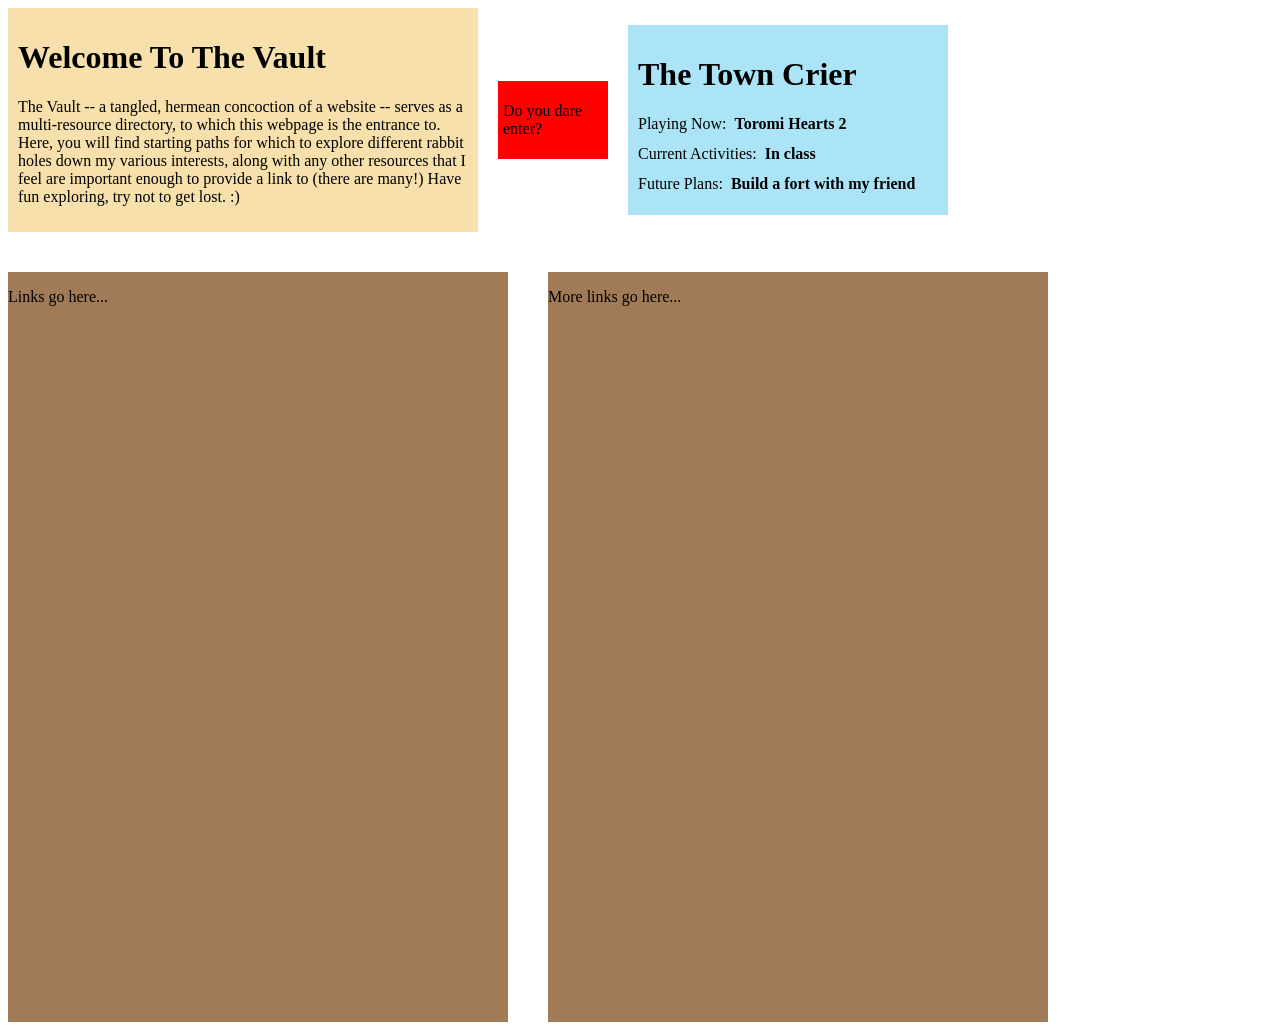
<file: web/Project 1/index.html>
<!DOCTYPE html>
<html lang="en">
<head>
	<meta charset="UTF-8">
	<meta name="viewport" content="width=device-width, initial-scale=1.0">
	<title>Jasper's EVIL Webpage</title>
	<link rel="stylesheet" href="styles.css">
</head>
<body>
<div id="tophalf">
	<div id="scroll">
		<h1 id="title">Welcome To The Vault</h1>
		<p>The Vault -- a tangled, hermean concoction of a website -- serves as a multi-resource directory, to which this webpage is the entrance to. Here, you will find starting paths for which to explore different rabbit holes down my various interests, along with any other resources that I feel are important enough to provide a link to (there are many!) Have fun exploring, try not to get lost. :)</p>
	</div>
	<div id="secret">
		<p>Do you dare enter?</p>
	</div>
	<div id="towncrier">
		<h1>The Town Crier</h1>
		<div class="inforow">
			<p class="fhalf">Playing Now:</p><p id="song" class="lhalf">Toromi Hearts 2</p>
		</div>
		<div class="inforow">
			<p class="fhalf">Current Activities:</p><p id="activity" class="lhalf">In class</p>
		</div>
		<div class="inforow">
			<p class="fhalf">Future Plans:</p><p id="plan" class="lhalf">Build a fort with my friend</p>
		</div>
	</div>
</div>
<div id="lowerhalf">
	<div id="bookcase">
		<div class="case">
			<p>Links go here...</p>
		</div>
		<div class="case">
			<p>More links go here...</p>
		</div>
	</div>
</div>
</body>
</html>
</file>
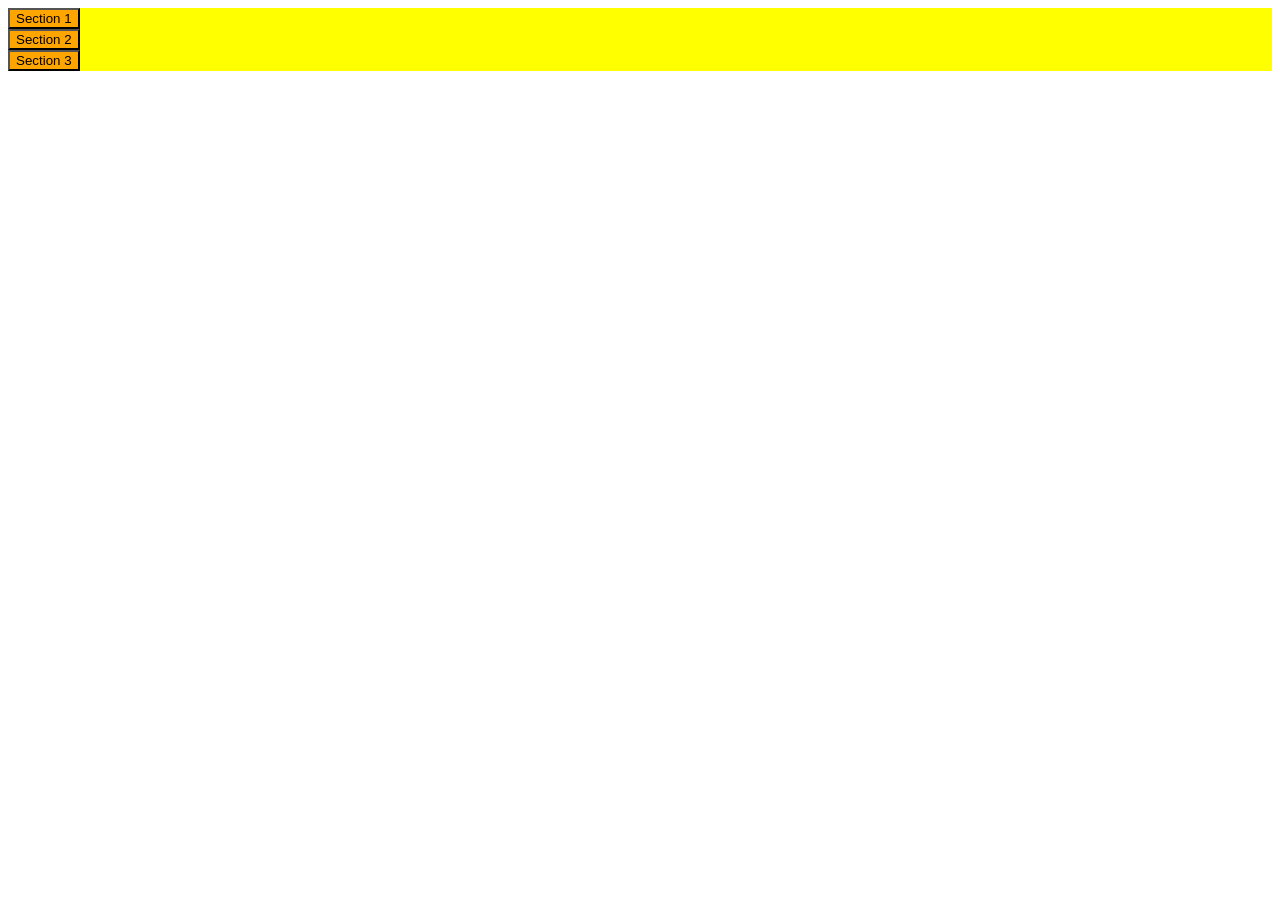
<file: web/test.html>
<!DOCTYPE html>
<html lang="en">
<head>
	<meta charset="UTF-8">
	<meta name="viewport" content="width:device-width, initial-scale=1.0">
	<title>Testing</title>
	<link rel="stylesheet" href="test.css">
	<script src="test.js" defer></script>
</head>
<body>
	<div class="accordion-container">
		<div class="accordion-item">
			<button class="accordion-header">Section 1</button>
			<div class="accordion-content">
				<p>Content for section 1 goes here.</p>
			</div>
		</div>

		<div class="accordion-item">
			<button class="accordion-header">Section 2</button>
			<div class="accordion-content">
				<p>Content for section 2 goes here.</p>
			</div>
		</div>

		<div class="accordion-item">
			<button class="accordion-header">Section 3</button>
			<div class="accordion-content">
				<p>Content for section 3 goes here.</p>
			</div>
		</div>
	</div>
</body>
</html>
</file>
<file: web/Project 1/styles.css>
#tophalf {
	display: flex;
	align-items: center;
	gap: 20px;
}

#lowerhalf {
	display: flex;
	align-items: center;
}

#bookcase {
	display: flex;
	align-items: center;
	margin-top: 40px;
	gap: 40px;
}

.case {
	width: 500px;
	height: 750px;
	background-color: #a17b58;
	
}

.inforow p {
	margin: 0;
}

.inforow {
	display: flex;
	align-items: center;
	gap: 8px;
	margin-bottom: 12px;
}
	
.lhalf {
	font-weight: bold;
}

#scroll {
	align-self: left;
	width: 450px;
	padding: 10px;
	background-color: #f7e0ab
}

#secret {
	width: 100px;
	padding: 5px;
	background-color: red;
}

#towncrier {
	align-self: right;
	width: 300px;
	padding: 10px;
	background-color: #abe4f7
}
</file>
<file: web/test.css>
.accordion-container {
	background-color: green;
}
.accordion-content {
  max-height: 0;
  overflow: hidden;
  transition: max-height 0.3s ease;
  background-color: blue;
}

.accordion-item {
	background-color: yellow;
}

.accordion-header {
	background-color: orange;
}

.accordion-item.active .accordion-content {
  max-height: 200px;
  background-color: red;
}
</file>
